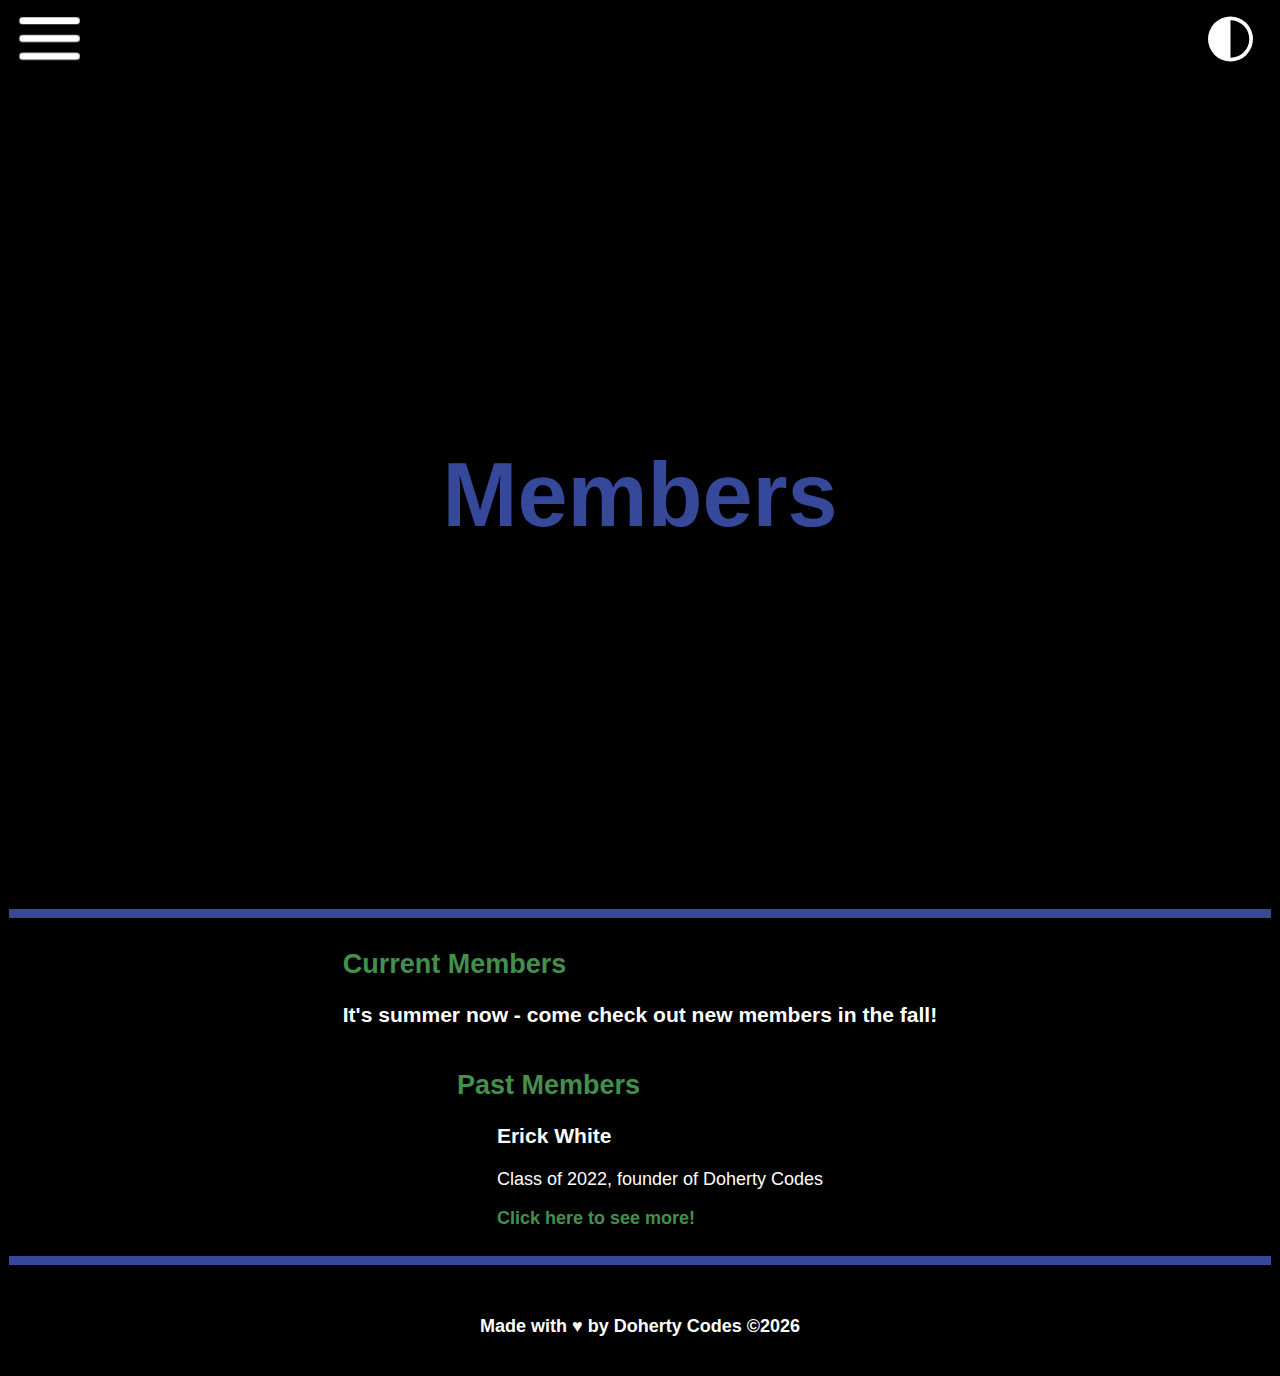
<file: members.html>
<!doctype html>
<html lang="en">

<head>
  <meta charset="UTF-8">
  <meta name="viewport" content="width=device-width, initial-scale=1.0, maximum-scale=5.0, minimum-scale=1.0">
  <meta property="og:title" content="Doherty Codes - The Next Generation of Programmers is Here">
  <meta property="og:type" content="article">
  <meta property="og:description" content="The official website of the Doherty Codes organization">
  <meta property="og:url" content="https://dohertycodes.github.io/">
  <meta name="theme-color" content="#42904c">
  <meta http-equiv="X-UA-Compatible" content="ie=edge">
  <script defer src="components/page-menu.js" type="text/javascript"></script>
  <script defer src="components/footer.js" type="text/javascript"></script>
  <script defer src="scripts/blurHeader.js" type="text/javascript"></script>
  <script defer src="scripts/themeSwitcher.js" type="text/javascript"></script>
  <script defer src="scripts/menuHandler.js" type="text/javascript"></script>
  <script defer src="scripts/getYear.js" type="text/javascript"></script>
  <script defer src="scripts/formSubmitHandler.js" type="text/javascript"></script>
  <link href="assets/favicon.ico?" type="image/x-icon" rel="shortcut icon">
  <link href="styles/main.css" type="text/css" rel="stylesheet">
  <link href="styles/members.css" type="text/css" rel="stylesheet">
  <title>Doherty Codes - Members</title>
  <meta name="description" content="Doherty Codes - Members: See our members, past and present!">
</head>

<body>
  <menu id="page-menu"></menu>
  <div class="main-background">
    <main>
      <header>
        <div class="intro">
          <h1 class="page-title" id="main-header">Members</h1>
        </div>
      </header>
      <div class="divider"></div>
      <div class="members-layout">
        <article>
          <h2 class="section-header">Current Members</h2>
          <h3>It's summer now - come check out new members in the fall!</h3>
        </article>
        <article>
          <h2 class="section-header">Past Members</h2>
          <ul class="member-list">
            <li>
              <h3>Erick White</h3>
              <p>
                Class of 2022, founder of Doherty Codes
              </p>
              <p><a href="pages/members/erick-white/erick-white.html" class="link" target="_blank">Click here to see
                  more!</a></p>
            </li>
          </ul>
        </article>
      </div>
      <div class="divider"></div>
      <footer id="footer"></footer>
    </main>
  </div>
</body>

</html>
</file>
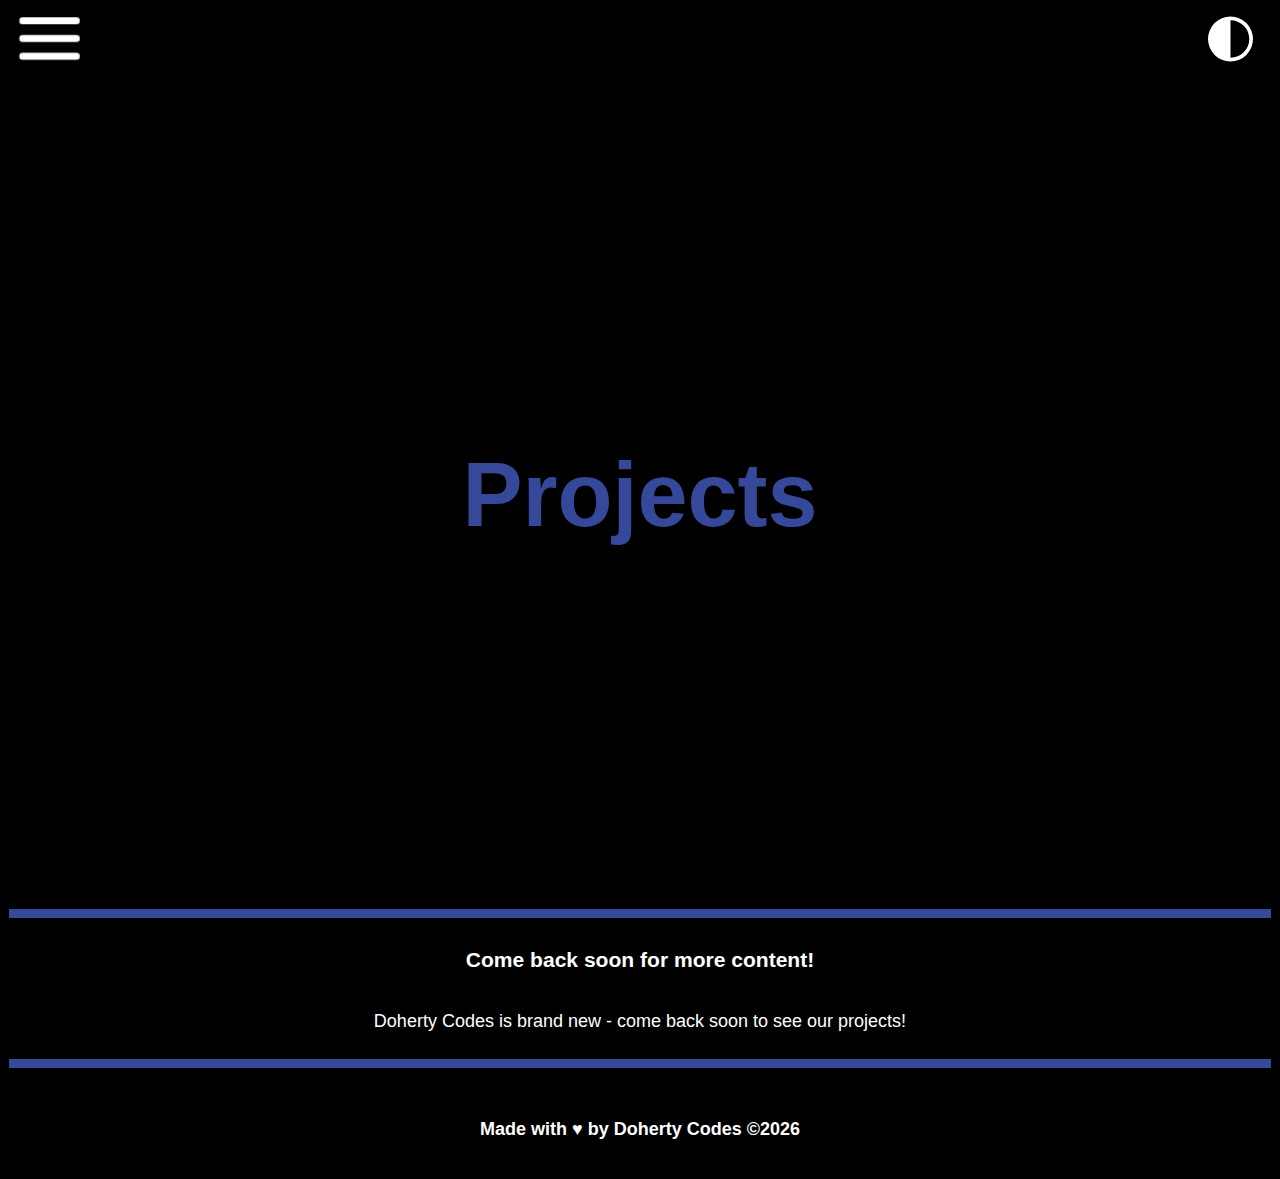
<file: projects.html>
<!doctype html>
<html lang="en">

<head>
  <meta charset="UTF-8">
  <meta name="viewport" content="width=device-width, initial-scale=1.0, maximum-scale=5.0, minimum-scale=1.0">
  <meta property="og:title" content="Doherty Codes - The Next Generation of Programmers is Here">
  <meta property="og:type" content="article">
  <meta property="og:description" content="The official website of the Doherty Codes organization">
  <meta property="og:url" content="https://dohertycodes.github.io/">
  <meta name="theme-color" content="#42904c">
  <meta http-equiv="X-UA-Compatible" content="ie=edge">
  <script defer src="components/page-menu.js" type="text/javascript"></script>
  <script defer src="components/footer.js" type="text/javascript"></script>
  <script defer src="scripts/blurHeader.js" type="text/javascript"></script>
  <script defer src="scripts/themeSwitcher.js" type="text/javascript"></script>
  <script defer src="scripts/menuHandler.js" type="text/javascript"></script>
  <script defer src="scripts/getYear.js" type="text/javascript"></script>
  <script defer src="scripts/formSubmitHandler.js" type="text/javascript"></script>
  <link href="assets/favicon.ico?" type="image/x-icon" rel="shortcut icon">
  <link href="styles/main.css" type="text/css" rel="stylesheet">
  <title>Doherty Codes - Projects</title>
  <meta name="description" content="Doherty Codes - Projects: Check out what we do!">
</head>

<body>
  <menu id="page-menu"></menu>
  <div class="main-background">
    <main>
      <header>
        <div class="intro">
          <h1 class="page-title" id="main-header">Projects</h1>
        </div>
      </header>
      <div class="divider"></div>
      <div class="empty-page">
        <h3>Come back soon for more content!</h3>
        <p>
          Doherty Codes is brand new - come back soon to see our projects!
        </p>
      </div>
      <div class="divider"></div>
      <footer id="footer"></footer>
    </main>
  </div>
</body>

</html>
</file>
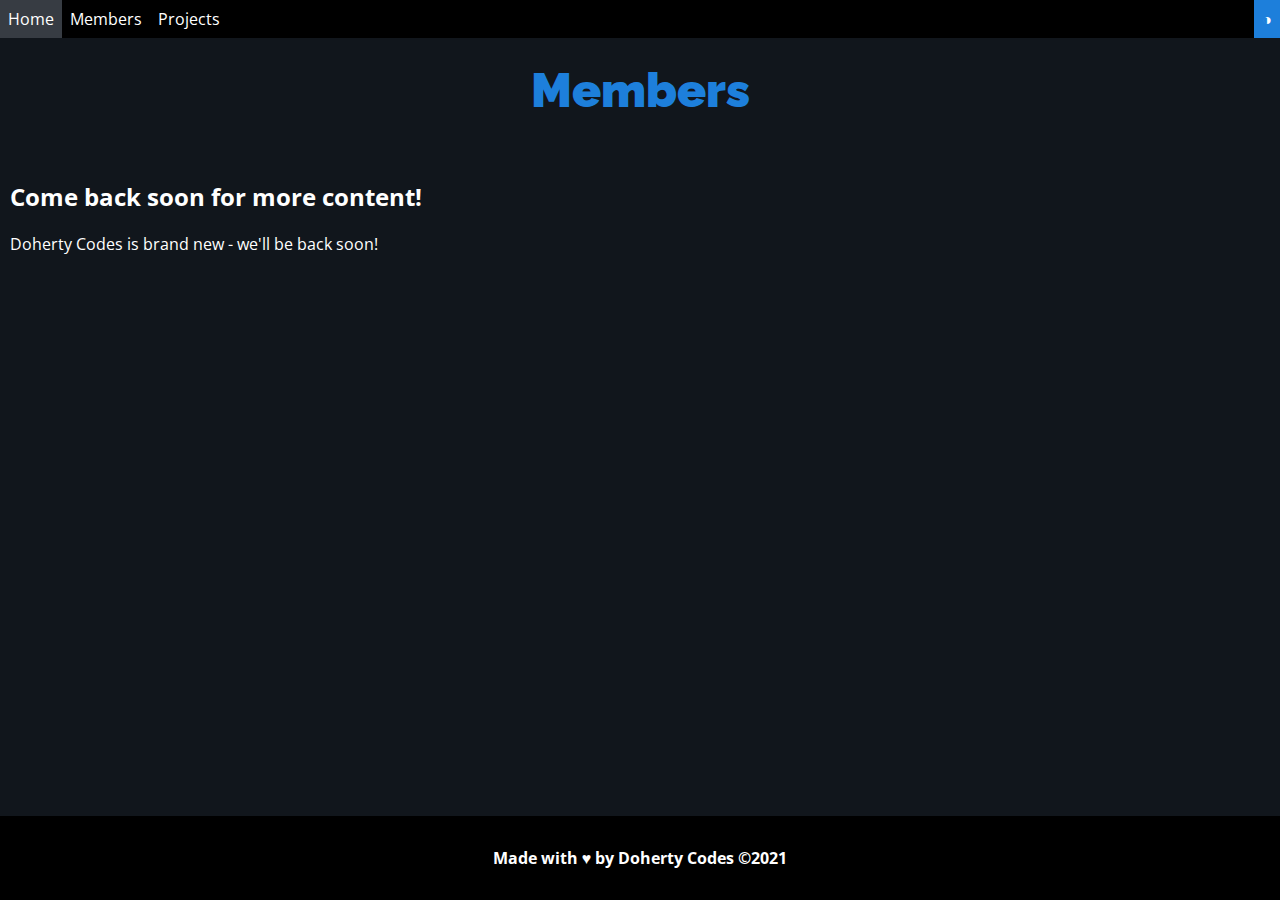
<file: website/pages/members.html>
<!DOCTYPE html>
<html lang="en">

<head>

  <meta charset="UTF-8">

  <title>Members</title>

  <link href="/website/css/main.css" rel="stylesheet" type="text/css">

  <script src="/website/js/theme-switcher.js"></script>

</head>

<body>

  <nav class="site-nav">

    <ul>
      <li class="home"><a href="index.html">Home</a></li>
      <li><a href="/website/pages/members.html">Members</a></li>
      <li><a href="/website/pages/projects.html">Projects</a></li>
      <li style="float:right">
        <button class="theme-switch" id="theme-switch">
          <strong>◑</strong>
        </button>
      </li>
    </ul>

  </nav>

  <header>

    <h1 class="page-title"><strong>Members</strong></h1>

  </header>

  <article>

    <div class="container">
      <h2 class="content-title">Come back soon for more content!</h2>
      <p class="content">Doherty Codes is brand new - we'll be back soon!</p>
    </div>

  </article>

  <div class="spacer"></div>

  <footer>
    <h3 class="footer-text">Made with ♥ by Doherty Codes ©2021</h3>
  </footer>

</body>

</html>
</file>
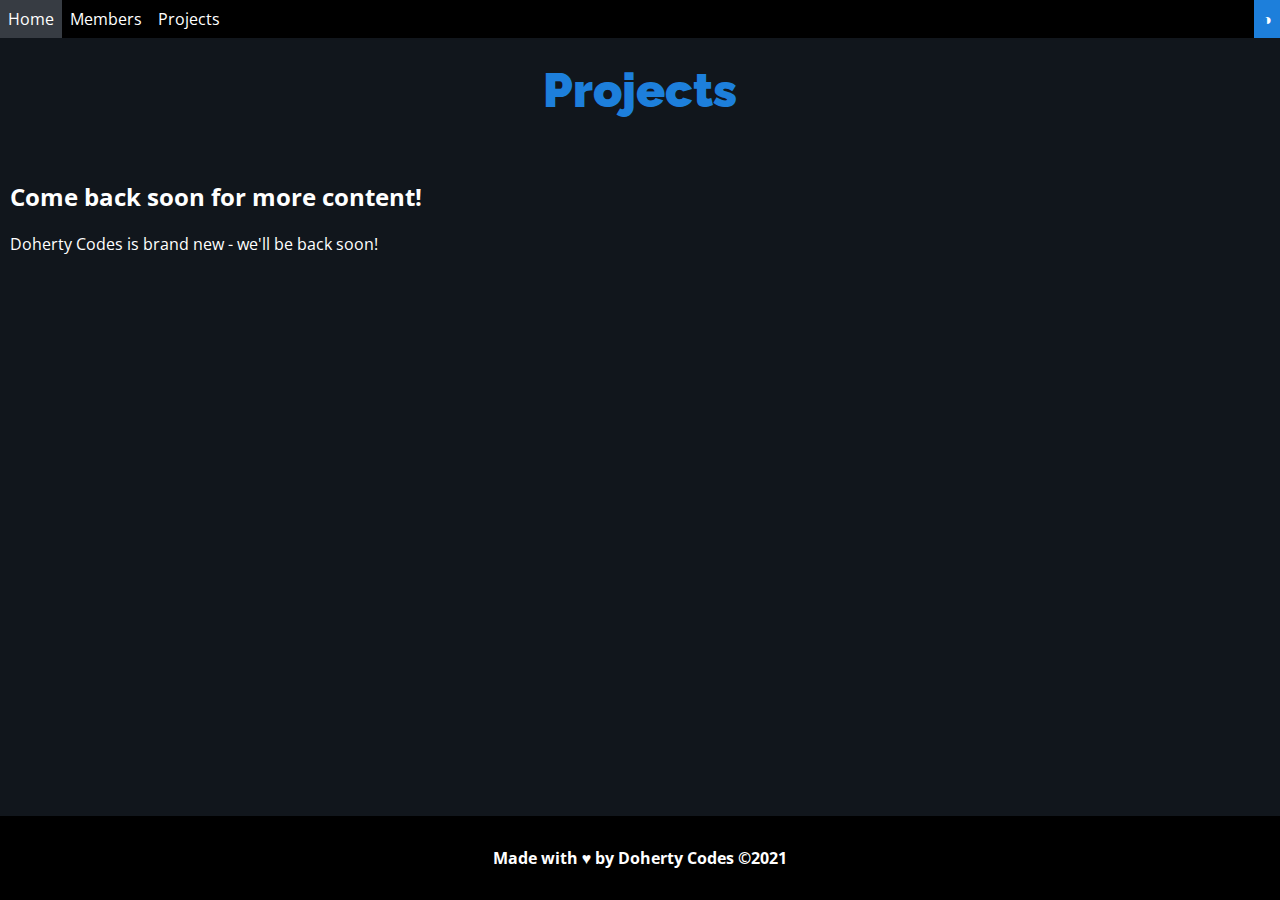
<file: website/pages/projects.html>
<!DOCTYPE html>
<html lang="en">

<head>

  <meta charset="UTF-8">

  <title>Projects</title>

  <link href="/website/css/main.css" rel="stylesheet" type="text/css">

  <script src="/website/js/theme-switcher.js"></script>

</head>

<body>

  <nav class="site-nav">

    <ul>
      <li class="home"><a href="index.html">Home</a></li>
      <li><a href="/website/pages/members.html">Members</a></li>
      <li><a href="/website/pages/projects.html">Projects</a></li>
      <li style="float:right">
        <button class="theme-switch" id="theme-switch">
          <strong>◑</strong>
        </button>
      </li>
    </ul>

  </nav>

  <header>

    <h1 class="page-title"><strong>Projects</strong></h1>

  </header>

  <article>

    <div class="container">
      <h2 class="content-title">Come back soon for more content!</h2>
      <p class="content">Doherty Codes is brand new - we'll be back soon!</p>
    </div>

  </article>

  <div class="spacer"></div>

  <footer>
    <h3 class="footer-text">Made with ♥ by Doherty Codes ©2021</h3>
  </footer>

</body>

</html>
</file>
<file: styles/main.css>
/*
Screen sizes for media queries:
mobile-s: 320px;
mobile-m: 375px;
mobile-l: 425px;
tablet-s: 600px;
tablet-m: 768px;
tablet-l: 900px;
laptop-s: 1024px;
laptop-m: 1200px;
laptop-l: 1440px;
4k: 2560px;
 */

[data-theme="dark"] { /* https://www.pullrequest.com/blog/how-to-implement-dark-mode-with-css-js/ */
    --primary-background: #11161c;
    --primary-light: #373c43;
    --primary-dark: #000;
    --primary-text: #fff;

    --heading-font: Tahoma, sans-serif;
    --main-font: Tahoma, sans-serif;

    --accent-background: #354899;
    --accent-light: #42904c;
    --accent-dark: #18236b;
    --accent-text: #000;
}

[data-theme="light"] {
    --primary-background: #eee;
    --primary-light: #fff;
    --primary-dark: #bcbcbc;
    --primary-text: #000;

    --heading-font: Tahoma, sans-serif;
    --main-font: Tahoma, sans-serif;

    --accent-background: #354899;
    --accent-light: #42904c;
    --accent-dark: #18236b;
    --accent-text: #fff;
}

html, body {
    width: 100%;
    overflow-x: hidden;
    font-family: var(--main-font);
    font-size: 18px;
    margin: 0;
    color: var(--primary-text);
    background-color: var(--primary-dark);
}

body {
    max-width: 100vw;
    display: flex;
    align-content: center;
    justify-content: center;
}

.main-background {
    width: 100%;
}

main {
    width: 100%;
    margin: 0;
    transition: 0.25s;
}

button {
    margin: 0;
    padding: 0.5rem;
}

svg {
    width: 2rem;
    padding: 0;
    margin: -2.5rem 1.0rem;
    color: var(--primary-text);
}

@media (min-width: 1024px) {
    svg {
        width: 2.5rem;
    }
}

#menu-button {
    display: inline;
    background-color: #0000;
    border: 0;
    position: fixed;
    top: 0;
    left: 0;
    transition-duration: 0.50s;
    z-index: 3;
    cursor: pointer;
}

#menu-button:hover {
    transform: scale(1.35);
    transition-duration: 0.50s;
}

#theme-switch {
    display: inline;
    background-color: #0000;
    border: 0;
    position: fixed;
    top: 0;
    right: 0;
    transition-duration: 0.50s;
    z-index: 3;
    cursor: pointer;
}

#theme-switch:hover {
    transform: scale(1.35);
    transition-duration: 0.50s;
}

nav {
    background-color: var(--primary-light);
    width: 100%;
    height: 100vh;
    position: fixed;
    left: 0;
    display: none;
    z-index: 2;
}

@media (min-width: 768px) and (max-width: 899px) {
    nav {
        width: 50%;
    }
}

@media (min-width: 900px) and (max-width: 1023px) {
    nav {
        width: 40%;
    }
}

@media (min-width: 1024px) {
    nav {
        width: 20%;
    }
}

nav ul {
    list-style: none;
    margin: 0;
    padding: 0;
}

nav li {
    font-size: 2rem;
    padding-left: .5rem;
}

nav li:hover {
    background-color: var(--accent-background);
    color: var(--accent-text);
}

nav a {
    text-decoration: none;
    color: var(--primary-text);
    display: block;
    padding: 0.75rem;
}

.spacer {
    height: 7rem;
}

menu {
    margin: 0;
    padding: 0;
}

header {
    height: 100vh;
    width: 100%;
    display: flex;
    flex-wrap: wrap;
    flex-direction: column;
    align-content: center;
    justify-content: center;
    text-align: center;
    background-color: var(--primary-dark);
}

.page-title {
    color: var(--accent-background);
    font-size: 3rem;
    margin: 5rem 0.5rem auto;
    transition-duration: .75s;
}

@media (min-width: 768px) {
    .page-title {
        font-size: 5rem;
    }
}

.page-title:hover {
    color: var(--accent-light);
}

@media (min-width: 600px) {
    .page-title:hover {
        transform: scale(1.2);
        transition-duration: .75s;
    }
}

.page-subtitle {
    color: var(--accent-light);
    font-size: 1rem;
    margin: 0.5rem auto;
}

@media (min-width: 768px) {
    .page-subtitle {
        font-size: 2rem;
    }
}

::-webkit-scrollbar {
    width: 10px;
}

::-webkit-scrollbar-track {
    background: var(--primary-dark);
}

::-webkit-scrollbar-thumb {
    background: var(--primary-light);
}

::-webkit-scrollbar-thumb:hover {
    background: var(--accent-background);
}

.divider {
    border-bottom: solid var(--accent-background) 0.5rem;
    margin: 0.5rem;
}

.link {
    text-decoration: none;
    color: var(--accent-light);
    font-weight: bold;
}

footer {
    background-color: var(--primary-dark);
    text-align: center;
    width: 100%;
    padding: 1rem 0;
}

.footer-text a {
    font-size: 1rem;
    text-decoration: none;
    color: var(--primary-text);
    transition-duration: .25s;
}

.footer-text a:hover {
    color: var(--accent-light);
    transition-duration: .25s;
}

form {
    margin: 0 auto;
}

#contact-form {
    display: block;
    max-width: 100%;
    margin: auto;
    padding: 1rem;
    border: none;
}

@media (min-width: 600px) and (max-width: 1023px){
    #contact-form {
        width: 50%;
    }
}

@media (min-width: 1024px){
    #contact-form {
        width: 30%;
    }
}

#contact-form * {
    display: block;
    width: 100%;
    min-height: 1rem;
    padding: 0.5rem 0;
}

#contact-form input, textarea {
    font-family: var(--main-font);
    color: var(--primary-text);
    background-color: var(--primary-background);
    box-sizing: border-box;
    margin: 0.5rem 0 0 0;
    padding: 0.5rem;
    border: 0.25rem solid var(--accent-dark);
    border-radius: 0.5rem;
}

#contact-form textarea {
    padding: 0.5rem;
    resize: none;
}

#submit {
    line-height: 0;
    height: 2em;
    font-size: 1.25rem;
    font-weight: bold;
    background-color: var(--primary-light);
    color: var(--primary-text);
    margin: auto;
    cursor: pointer;
    transition-duration: 0.25s;
}

#submit:hover {
    background-color: var(--accent-light);
    color: var(--accent-text);
    border-color: var(--accent-light);
    transition-duration: 0.25s;
}

#confirmation {
    display: none;
    margin: 1rem;
}

.empty-page {
    display: flex;
    flex-direction: column;
    text-align: center;
}
</file>
<file: styles/members.css>
.members-layout {
    width: 70%;
    display: flex;
    align-items: center;
    justify-items: center;
    flex-direction: column;
    margin: auto;
}

.section-header {
    color: var(--accent-light);
}

.member-list {
    list-style: none;
}
</file>
<file: website/css/main.css>
@import url('https://fonts.googleapis.com/css2?family=Open+Sans&family=Raleway:wght@100;700&display=swap');

/* Themes */

[data-theme="dark"] { /* https://www.pullrequest.com/blog/how-to-implement-dark-mode-with-css-js/ */
    --primary-background: #11161c;
    --primary-light: #373c43;
    --primary-dark: #000;
    --primary-text: #fff;

    --heading-font: 'Raleway', sans-serif;
    --main-font: 'Open Sans', sans-serif;

    --accent-background: #1d7fdb;
    --accent-light: #67aeff;
    --accent-dark: #0053a9;
    --accent-text: #000;
}

[data-theme="light"] {
    --primary-background: #eee;
    --primary-light: #fff;
    --primary-dark: #bcbcbc;
    --primary-text: #000;

    --heading-font: 'Raleway', sans-serif;
    --main-font: 'Open Sans', sans-serif;

    --accent-background: #04458f;
    --accent-light: #4c70c0;
    --accent-dark: #001f61;
    --accent-text: #fff;
}

html {
    background: var(--primary-background);
    overflow-x: auto;
    overflow-y: auto;
}

body {
    margin: 0;
    height: 100%;
    display: flex;
    flex-direction: column;
    min-height: 100vh;

    scrollbar-base-color: var(--primary-light);
    scrollbar-track-color: var(--primary-dark);
    scrollbar-highlight-color: var(--accent-background);
}

/* Scrollbar */

::-webkit-scrollbar {
    width: 10px;
}

::-webkit-scrollbar-track {
    background: var(--primary-dark);
}

::-webkit-scrollbar-thumb {
    background: var(--primary-light);
}

::-webkit-scrollbar-thumb:hover {
    background: var(--accent-background);
}

/* Site navigation */

.site-nav {
    margin: 0;
    padding: 15px;
}

.site-nav ul { /* https://www.w3schools.com/css/css_navbar_horizontal.asp */
    list-style-type: none;
    background-color: var(--primary-dark);
    position: fixed;
    top: 0;
    left: 0;
    width: 100%;
    margin: 0;
    padding: 0;
}

.site-nav li {
    float: left;
}

.site-nav li:hover {
    background-color: var(--primary-light);
}

.site-nav a {
    font-family: var(--main-font);
    color: var(--primary-text);
    font-size: medium;

    display: block;
    padding: 8px;
    text-decoration: none;
}

.home {
    background-color: var(--accent-background);

    transition-duration: .25s;
}

.theme-switch {
    font-family: var(--main-font);
    background-color: var(--accent-background);
    color: var(--primary-text);
    font-size: medium;

    border: none;
    padding: 8px;
    text-align: center;
    display: inline-block;

    transition-duration: .25s;
}

.theme-switch:hover {
    background-color: var(--accent-light);
}

/* Main styling */

.page-title {
    text-align: center;
    font-size: 3em;
}

.page-title strong {
    display: inline-block;
    font-family: var(--heading-font);
    color: var(--accent-background);
    transition-duration: .75s;
}

.page-title strong:hover {
    color: var(--accent-light);
    transform: scale(1.2);
    transition-duration: .75s;
}

.intro {
    font-family: var(--main-font);
    color: var(--primary-text);
    text-align: left;
    font-size: xx-large;
}

.container {
    transition-duration: .25s;
    width: 50%;
    padding: 8px;
    border-style: solid;
    border-width: 2px;
    border-color: #00000000;
}

.container:hover{
    background-color: var(--primary-light);
    border-color: var(--accent-background);

    transition-duration: .25s;
}

.content-title {
    font-family: var(--main-font);
    color: var(--primary-text);
    text-align: left;
    font-size: x-large;
}

.content {
    font-family: var(--main-font);
    color: var(--primary-text);
    text-align: left;
    font-size: medium;

}

.content a {
    color: var(--primary-text);
}

/* Counter styling */

.counter {
    font-family: var(--main-font);
    color: var(--primary-text);
    text-align: center;
    font-size: medium;

    margin: auto;
    transition-duration: .25s;
    width: 25%;
    padding: 8px;
    border-style: solid;
    border-width: 2px;
    border-color: #00000000;
}

.counter:hover {
    background-color: var(--primary-light);
    border-color: var(--accent-background);

    transition-duration: .25s;
}

.day-counter {
    font-size: large;
    color: var(--accent-background);
}

/* Footer styling */

.spacer {
    flex: 1;
}

footer {
    margin: 0;
    padding: 15px;

    background-color: var(--primary-dark);
    text-align: center;
}

.footer-text {
    font-family: var(--main-font);
    color: var(--primary-text);
    font-size: medium;
}
</file>
